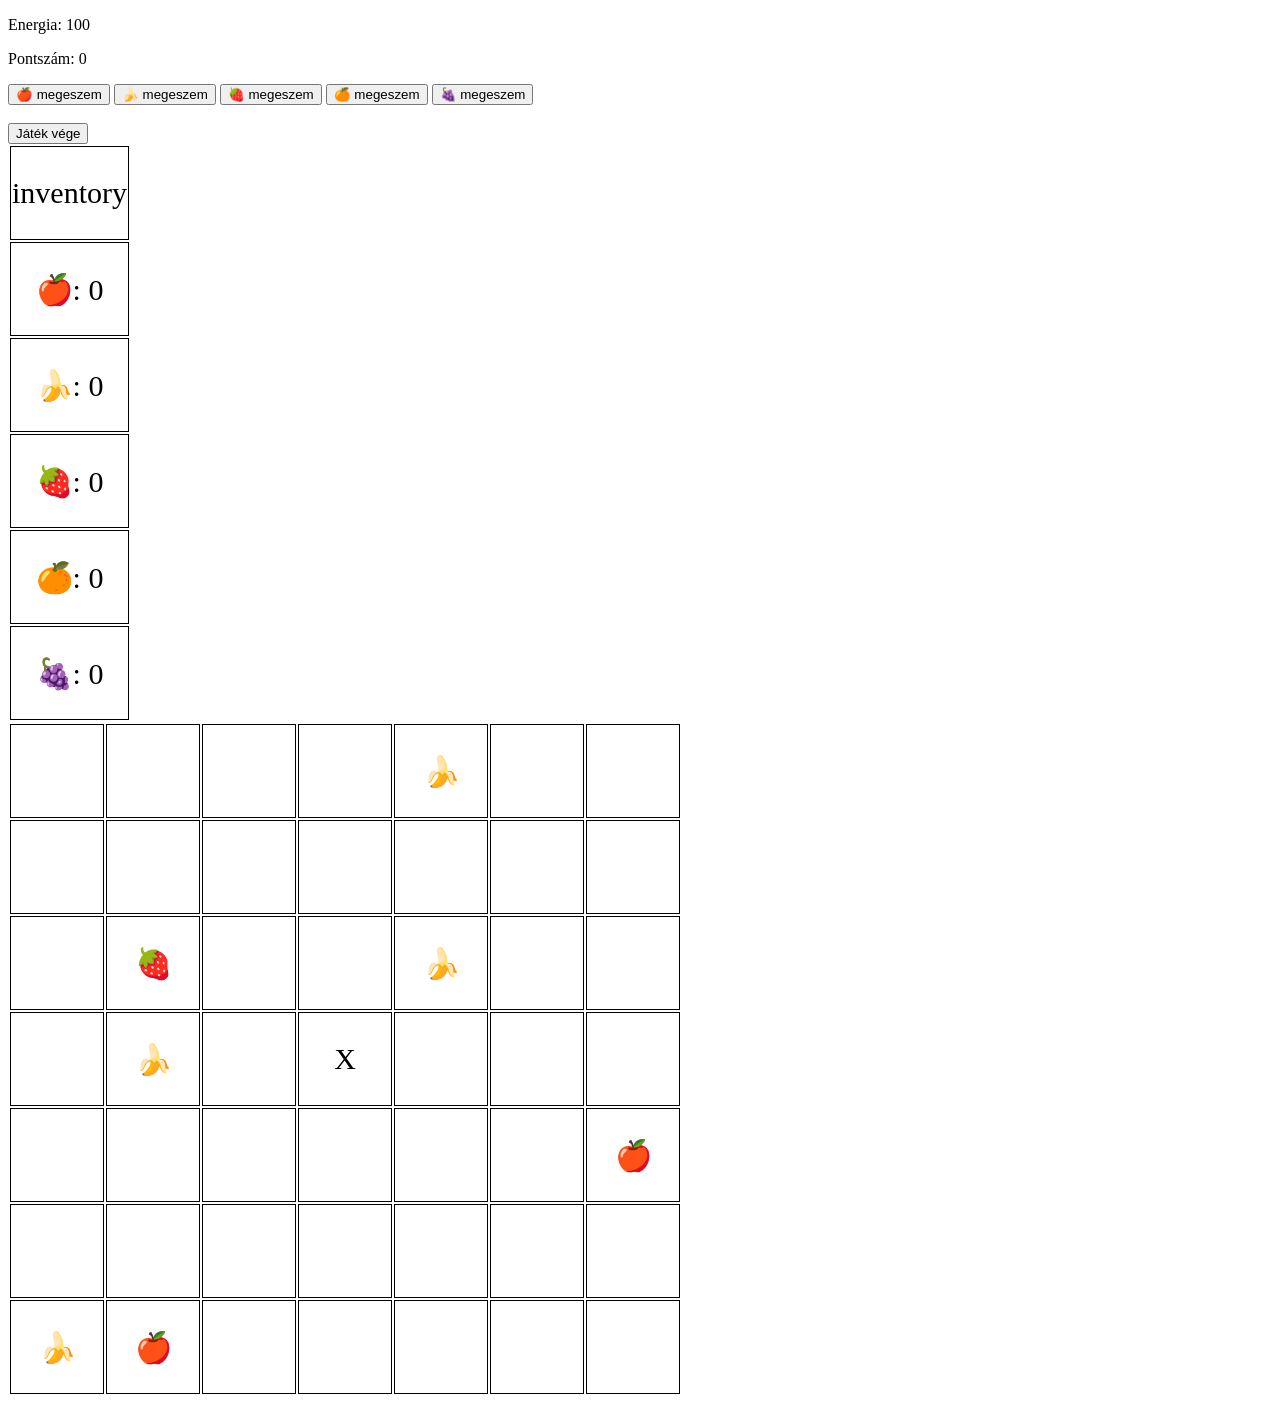
<file: index.html>
<!DOCTYPE html>
<html lang="hu">
<head>
    <meta charset="UTF-8">
    <meta name="viewport" content="width=device-width, initial-scale=1.0">
    <title>Gyümölcs játék</title>
    <link rel="stylesheet" href="style.css">
    <script src="script.js" defer></script>
</head>

<body>

    <div>
        <p>Energia: <span id="energia">100</span></p>
        <p>Pontszám: <span id="pontszam">0</span></p>

        <button id="alma">🍎 megeszem</button>
        <button id="banan">🍌 megeszem</button>
        <button id="eper">🍓 megeszem</button>
        <button id="narancs">🍊 megeszem</button>
        <button id="szolo">🍇 megeszem</button>

        <br><br>

        <button id="vege">Játék vége</button>
    </div>

    <table>
        <tr>
            <td>inventory</td>
        </tr>
        <tr>
            <td>🍎: <span id="almaDb">0</span></td>
        </tr>
        <tr>
            <td>🍌: <span id="bananDb">0</span></td>
        </tr>
        <tr>
            <td>🍓: <span id="eperDb">0</span></td>
        </tr>
        <tr>
            <td>🍊: <span id="narancsDb">0</span></td>
        </tr>
        <tr>
            <td>🍇: <span id="szoloDb">0</span></td>
        </tr>
    </table>

    <div id="jatekVege"></div>

</body>
</html>
</file>
<file: style.css>
td {
    width: 3EM;
    height: 3EM;
    border: 1px solid black;
    text-align: center;
    font-size: 30px;
}
</file>
